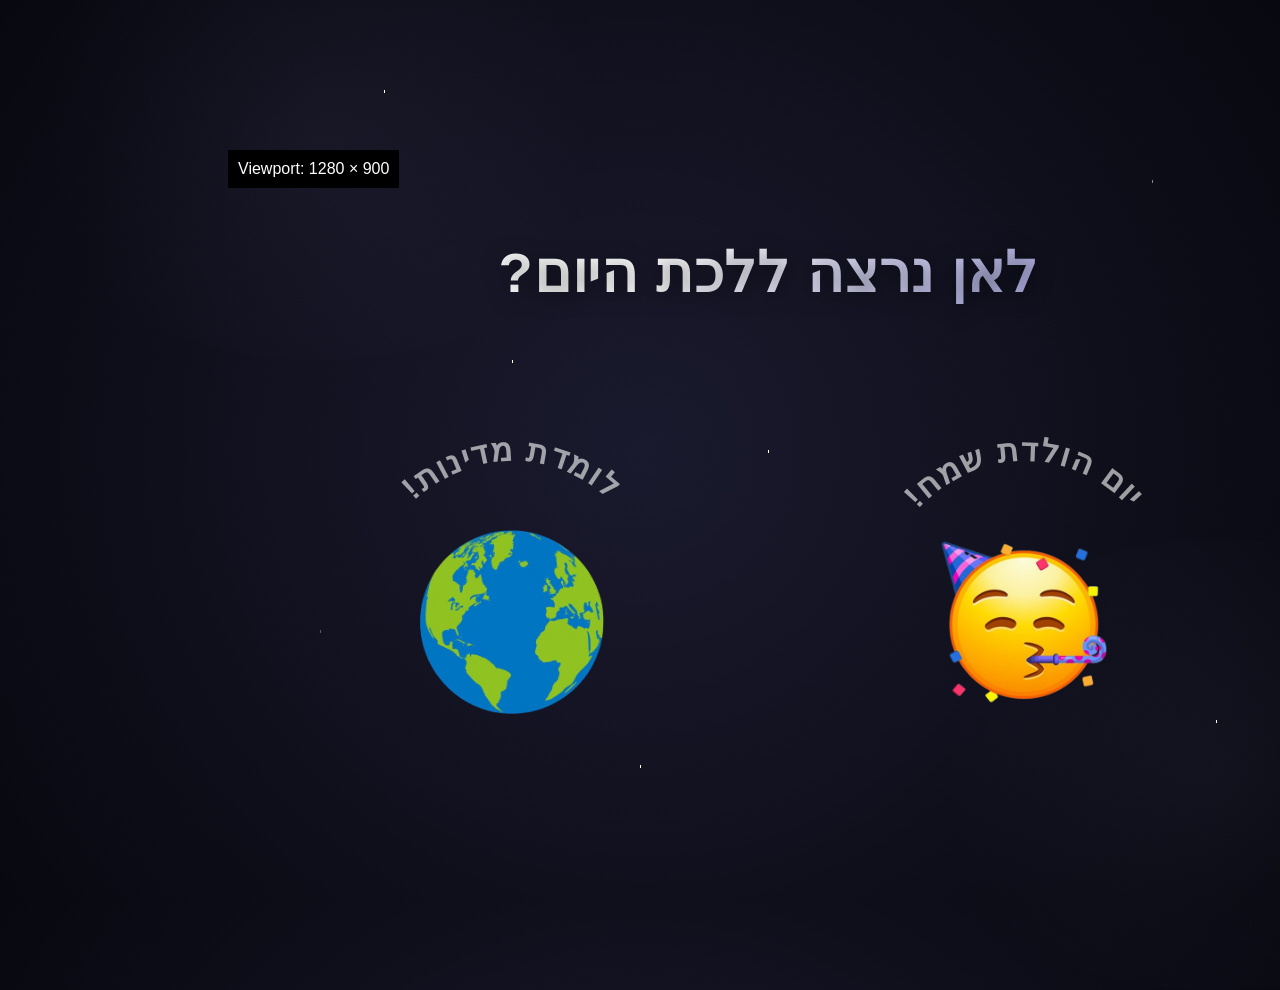
<file: index.html>
<!DOCTYPE html>
<html lang="he" dir="rtl">
<head>
    <meta charset="UTF-8">
    <meta name="viewport" content="width=device-width, initial-scale=1.0">
    <title>בחר לומדה</title>
    <link rel="stylesheet" href="style.css">
    <link rel="icon" type="image/png" href="assets/images/thinking.png?v=2">
    <script src="code.js" defer></script>
</head>
<body>
    <div class="bg-glow-1"></div>
    <div class="bg-glow-2"></div>

    <div class="selection-container">
        <h1>לאן נרצה ללכת היום?</h1>
        
        <div class="choices">
            
            <a href="birthday.html" class="choice-item">
                <svg viewBox="0 0 300 100" class="curved-text">
                    <path id="curve-birthday" d="M 40,85 A 110,110 0 0,1 260,85" fill="transparent" />
                    <text>
                        <textPath href="#curve-birthday" startOffset="50%" text-anchor="middle">
                            יום הולדת שמח!
                        </textPath>
                    </text>
                </svg>
                <div class="logo-wrapper">
                    <img src="assets/images/emoji.png" alt="Birthday Logo" class="logo-img">
                </div>
            </a>
            <a href="world.html" class="choice-item">
                <svg viewBox="0 0 300 100" class="curved-text">
                    <path id="curve-world" d="M 40,85 A 110,110 0 0,1 260,85" fill="transparent" />
                    <text>
                        <textPath href="#curve-world" startOffset="50%" text-anchor="middle">
                            לומדת מדינות!
                        </textPath>
                    </text>
                </svg>
                <div class="logo-wrapper">
                    <img src="assets/images/worldLogo.png" alt="World Logo" class="logo-img">
                </div>
            </a>
        </div>
    </div>
</body>
</html>
</file>
<file: style.css>
* {
    box-sizing: border-box;
    margin: 0;
    padding: 0;
    font-family: 'Segoe UI', Tahoma, Geneva, Verdana, sans-serif;
}

body {
    display: flex;
    justify-content: center;
    align-items: center;
    min-height: 100vh;
    background: radial-gradient(circle at center, #1a1a2e 0%, #080810 100%);
    color: #ffffff;
    overflow: hidden;
    position: relative;
}

body::before {
    content: "";
    position: absolute;
    width: 0.1vw;
    height: 0.3vh;
    top: 0;
    left: 0;
    z-index: 0;
    box-shadow: 
        20vw 10vh #fff, 80vw 20vh rgba(255,255,255,0.5), 50vw 50vh #fff, 
        15vw 70vh rgba(255,255,255,0.3), 85vw 80vh #fff, 30vw 40vh #fff, 
        70vw 65vh rgba(255,255,255,0.6), 40vw 85vh #fff, 90vw 45vh #fff;
    animation: twinkle 3s ease-in-out infinite alternate;
}

@keyframes twinkle {
    0% { opacity: 0.3; }
    100% { opacity: 1; }
}

.bg-glow-1, .bg-glow-2 {
    position: absolute;
    width: 50vw;
    height: 50vh;
    border-radius: 50%;
    background: radial-gradient(circle, rgba(165, 165, 219, 0.05) 0%, rgba(0,0,0,0) 70%);
    z-index: 0;
    pointer-events: none;
    animation: pulseGlow 8s ease-in-out infinite alternate;
}

.bg-glow-1 { top: -10%; left: -10%; }
.bg-glow-2 { bottom: -10%; right: -10%; animation-delay: -4s; }

@keyframes pulseGlow {
    0% { transform: scale(1) translate(0, 0); }
    100% { transform: scale(1.2) translate(20px, 20px); }
}

.selection-container {
    text-align: center;
    max-width: 1000px;
    width: 100%;
    padding: 40px 20px;
    z-index: 1;
    display: flex;
    flex-direction: column;
    align-items: center;
    animation: fadeInPage 1s cubic-bezier(0.215, 0.610, 0.355, 1) forwards;
}

@keyframes fadeInPage {
    0% { opacity: 0; transform: translateY(20px); filter: blur(10px); }
    100% { opacity: 1; transform: translateY(0); filter: blur(0); }
}

h1 {
    margin-top: 8vh;
    margin-bottom: 18vh;
    font-size: 3.5rem;
    font-weight: 800;
    letter-spacing: 0.1vh;
    background: linear-gradient(135deg, #ffffff 30%, #a5a5db 100%);
    -webkit-background-clip: text;
    -webkit-text-fill-color: transparent;
    text-shadow: 0 4px 20px rgba(0,0,0,0.5);
}

.choices {
    display: flex;
    gap: 0vh; 
    justify-content: center;
    flex-wrap: wrap;
}

.choice-item {
    text-decoration: none;
    display: flex;
    flex-direction: column;
    align-items: center;
    cursor: pointer;
    transition: transform 0.5s cubic-bezier(0.175, 0.885, 0.32, 1.275);
}

.choice-item:hover {
    transform: scale(1.05); 
}

.curved-text {
    width: 30vw;
    height: 20vh;
    margin-bottom: -15vh; 
    overflow: visible;
    z-index: 3;
}

.curved-text text {
    fill: rgba(255, 255, 255, 0.6);
    font-size: 25px;
    font-weight: bold;
    letter-spacing: 0.1vw;
    transition: fill 1s ease, filter 1s ease;
}

.choice-item:hover .curved-text text {
    fill: #ffffff;
    filter: drop-shadow(0 0 8px rgba(255, 255, 255, 0.8));
}

.logo-wrapper {
    position: relative;
    width: 220px;  
    height: 220px; 
    display: flex;
    justify-content: center;
    align-items: center;
    animation: float 4s ease-in-out infinite alternate;
}

.logo-img {
    width: 200px; 
    height: 200px;
    object-fit: contain;
    z-index: 2;
    transition: transform 1s cubic-bezier(0.34, 1.56, 0.64, 1), filter 1s ease;
    filter: drop-shadow(0 0 0px rgba(255, 255, 255, 0)); 
}

.choice-item:hover .logo-img {
    transform: rotate(360deg);
    filter: drop-shadow(0 0 20px rgba(255, 255, 255, 0.9)) drop-shadow(0 0 40px rgba(255, 255, 255, 0.4));
}

@keyframes float {
    0% { transform: translateY(0px); }
    100% { transform: translateY(-12px); }
}

.selection-container {
    display: flex;
    flex-direction: column;
    justify-content: center;
    align-items: center;
}

.choices {
    display: flex;
    justify-content: center;
    gap: 10vw;
}

@media (min-width: 1300px) and (min-height: 650px) {

    .selection-container {
        width: 100%;
        height: 100vh;
        display: flex;
        flex-direction: column;
        align-items: center;
        justify-content: center;
        padding-top: 0;
    }

    h1 {
        position: relative;
        transform: translateX(-100px);
        top: -100px; 
        font-size: 5.2rem;
        margin-bottom: 80px;
        margin: 0 0 10vh 0;
        font-weight: 800;
        letter-spacing: 0.1vh;
        text-align: center;
        background: linear-gradient(135deg, #ffffff 30%, #a5a5db 100%);
        -webkit-background-clip: text;
        -webkit-text-fill-color: transparent;
        text-shadow: 0 4px 20px rgba(0,0,0,0.5);
    }

    .choices {
        position: relative;
        left: -200px;
        display: flex;
        justify-content: center;
        align-items: flex-start;
        gap: 200px;
        width: 100%;
        direction: rtl;
        flex-wrap: nowrap;
    }
    
    .choice-item {
        direction: rtl;
        width: 420px;
        display: flex;
        flex-direction: column; 
        align-items: center;
        text-decoration: none;
    }

    .curved-text {
        width: 420px;
        height: 140px;
        margin-bottom: -50px;
        overflow: visible;
    }

    .logo-wrapper {
        width: 220px;
        height: 220px;
        margin-top: -5px;
        display: flex;
        justify-content: center;
        align-items: center;
    }

    .logo-img {
        width: 370px;
        height: 370px;
    }

    .curved-text {
        width: 500px;
        height: 170px;
        margin-bottom: -40px;
    }

    .curved-text text {
        font-size: 32px;
    }
}
</file>
